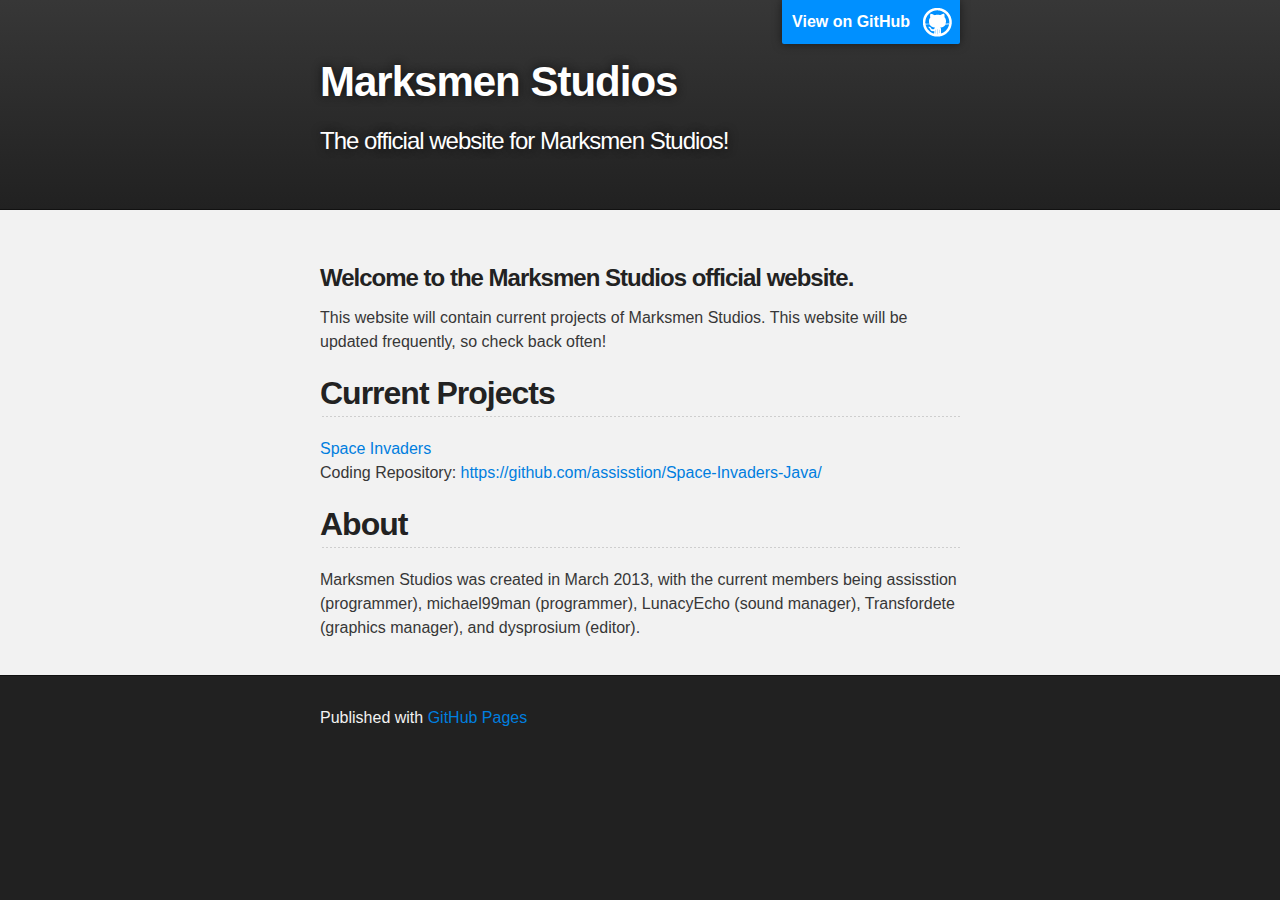
<file: index.html>
<!DOCTYPE html>
<html>

  <head>
    <meta charset='utf-8' />
    <meta http-equiv="X-UA-Compatible" content="chrome=1" />
    <meta name="description" content="Marksmen Studios : The official website for Marksmen Studios!" />

    <link rel="stylesheet" type="text/css" media="screen" href="stylesheets/stylesheet.css">

    <title>Marksmen Studios</title>
  </head>

  <body>

    <!-- HEADER -->
    <div id="header_wrap" class="outer">
        <header class="inner">
          <a id="forkme_banner" href="https://github.com/MarksmenStudios">View on GitHub</a>

          <h1 id="project_title">Marksmen Studios</h1>
          <h2 id="project_tagline">The official website for Marksmen Studios!</h2>

        </header>
    </div>

    <!-- MAIN CONTENT -->
    <div id="main_content_wrap" class="outer">
      <section id="main_content" class="inner">
        <h3>Welcome to the Marksmen Studios official website.</h3>

<p>This website will contain current projects of Marksmen Studios. This website will be updated frequently, so check back often!</p>

<h2>Current Projects</h2>

<p><a href="invaders/index.html">Space Invaders</a><br/>
Coding Repository: <a href="https://github.com/assisstion/Space-Invaders-Java/">https://github.com/assisstion/Space-Invaders-Java/</a></p>

<h2>About</h2>

<p>Marksmen Studios was created in March 2013, with the current members being assisstion (programmer), michael99man (programmer), LunacyEcho (sound manager), Transfordete (graphics manager), and dysprosium (editor).</p>
      </section>
    </div>

    <!-- FOOTER  -->
    <div id="footer_wrap" class="outer">
      <footer class="inner">
        <p>Published with <a href="http://pages.github.com">GitHub Pages</a></p>
      </footer>
    </div>

    

  </body>
</html>
</file>
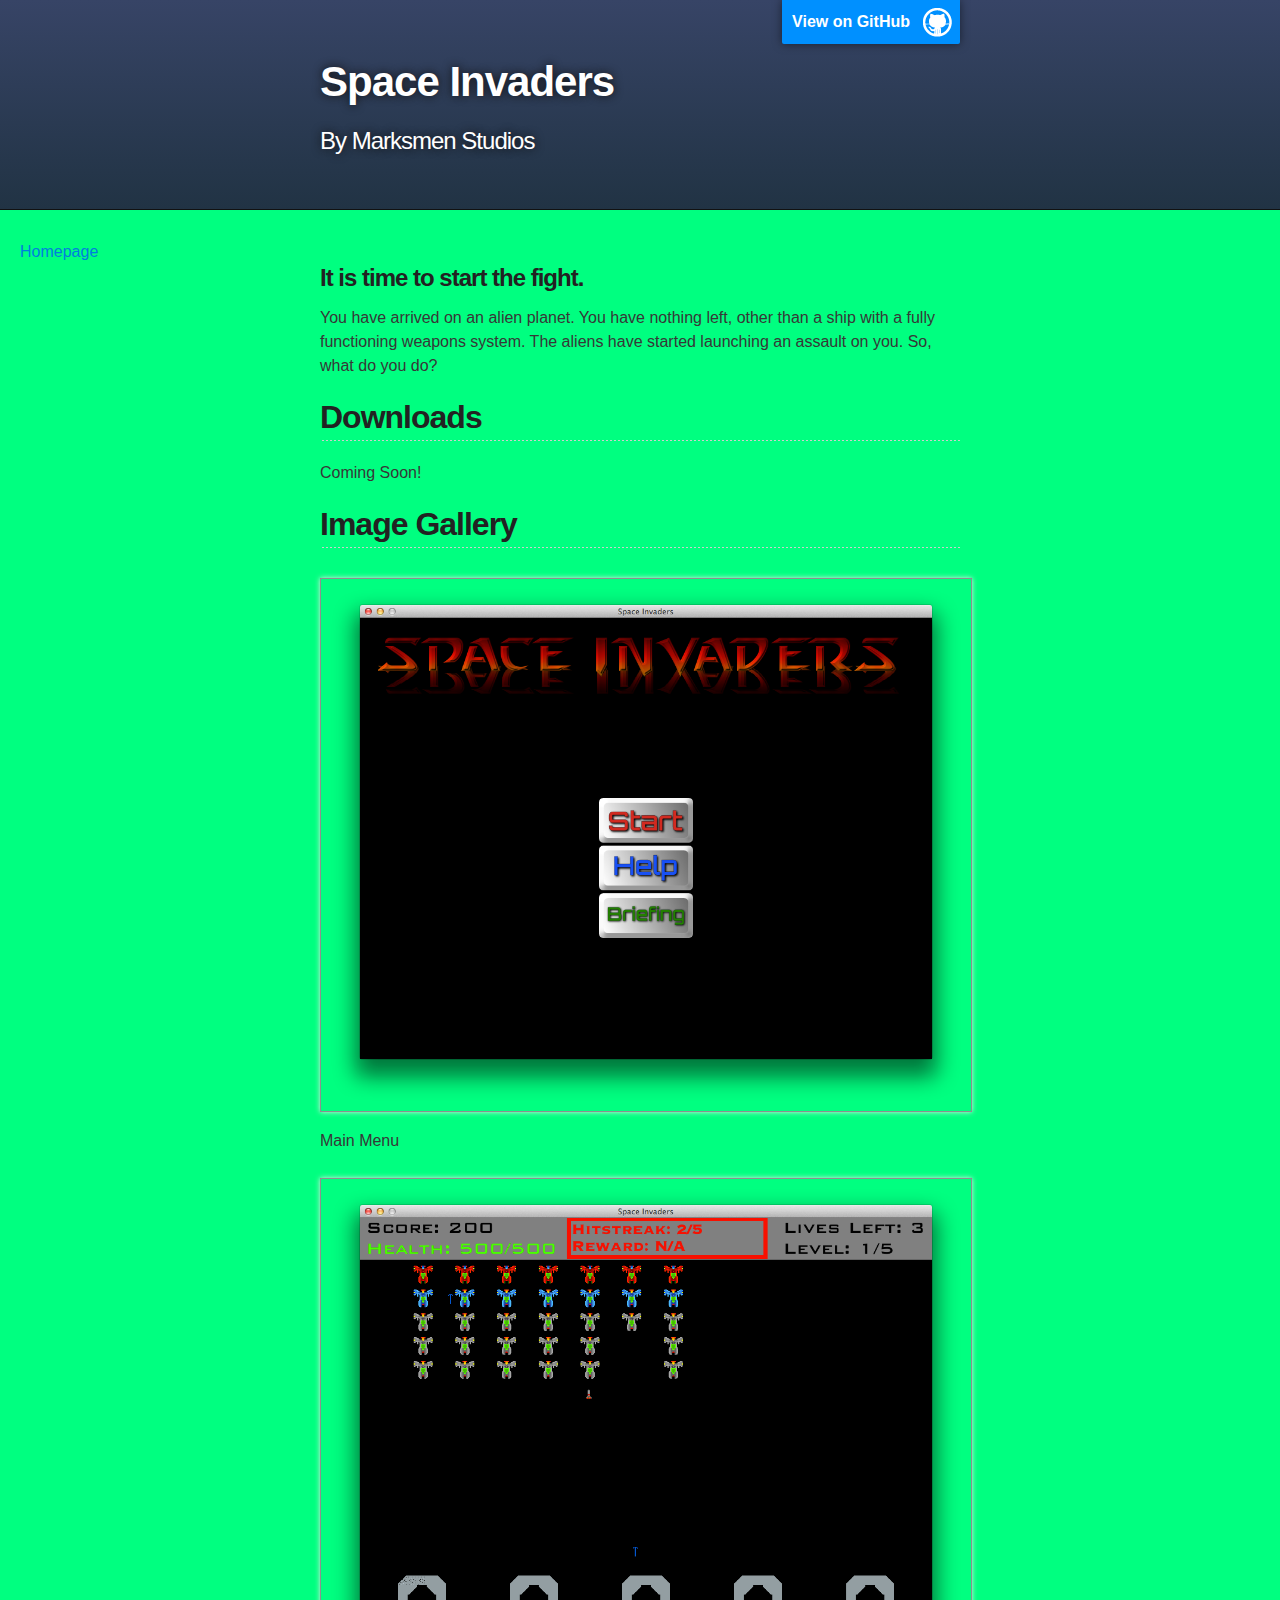
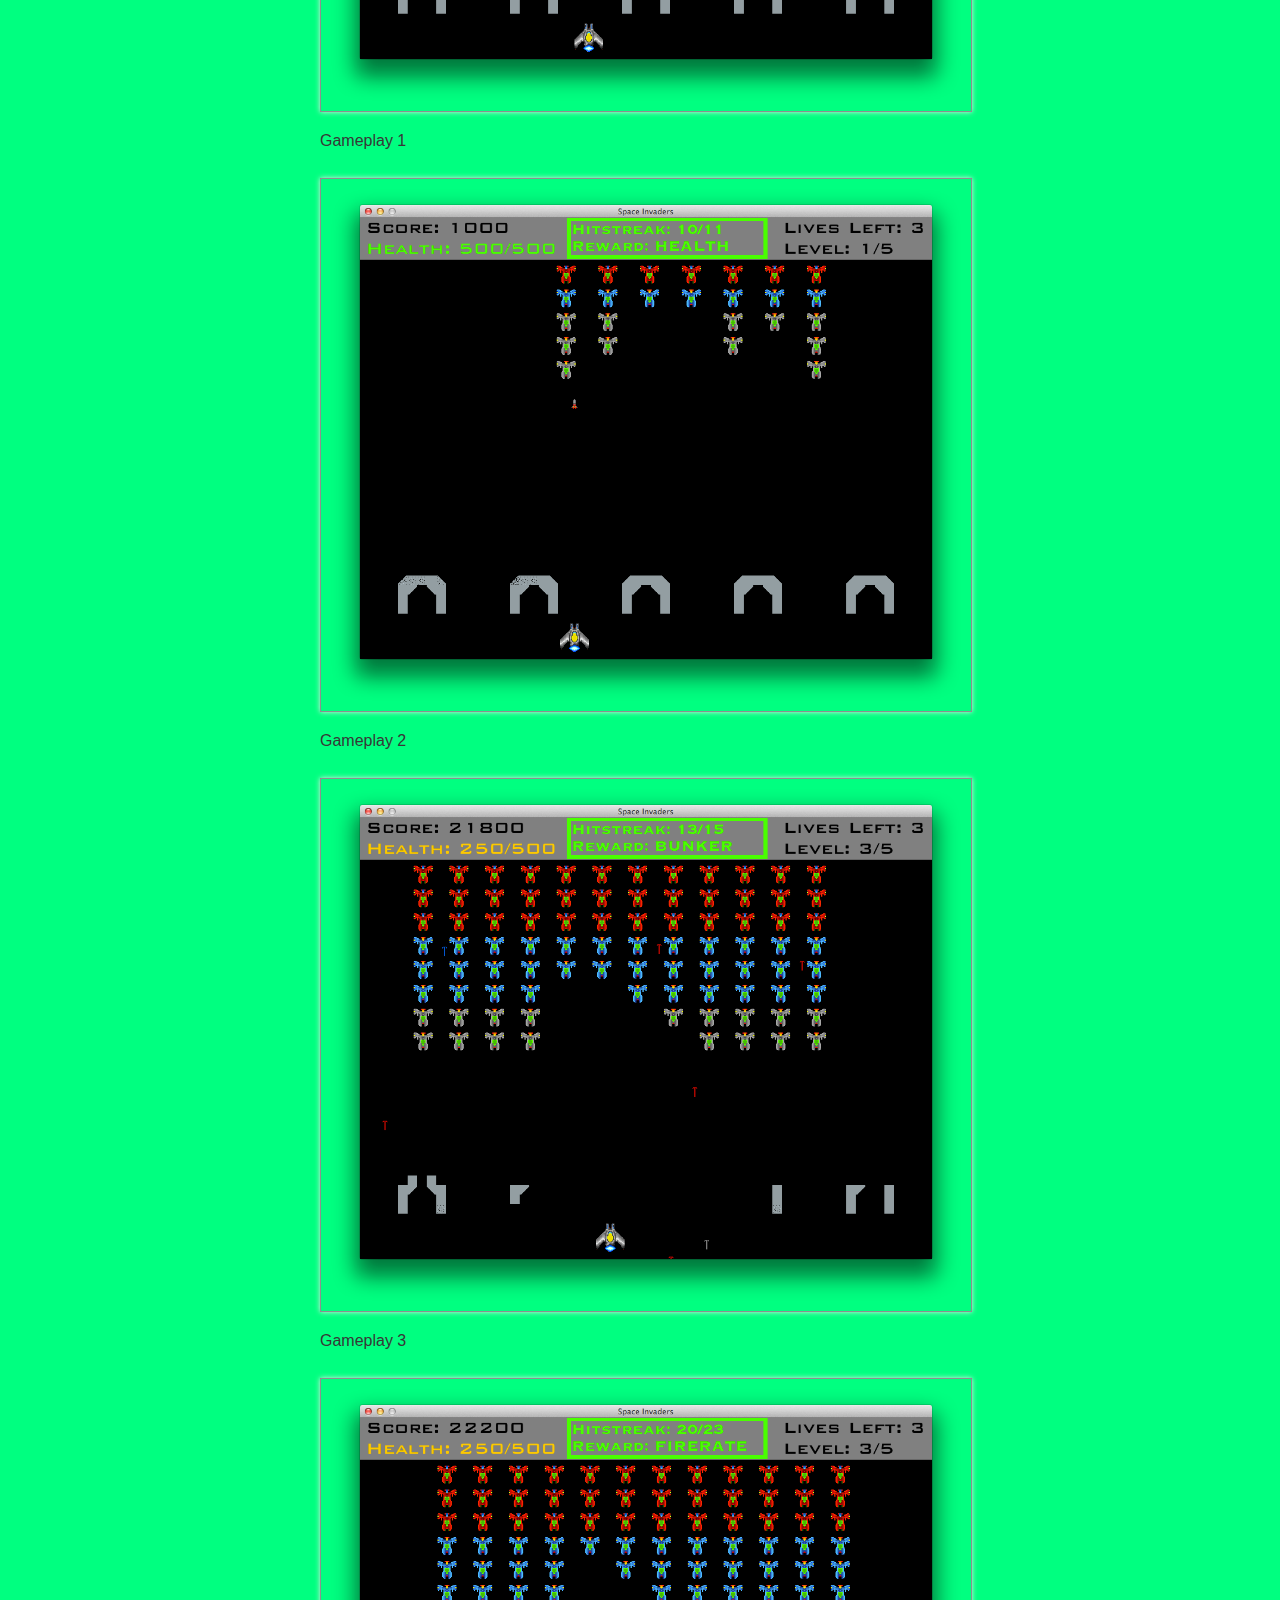
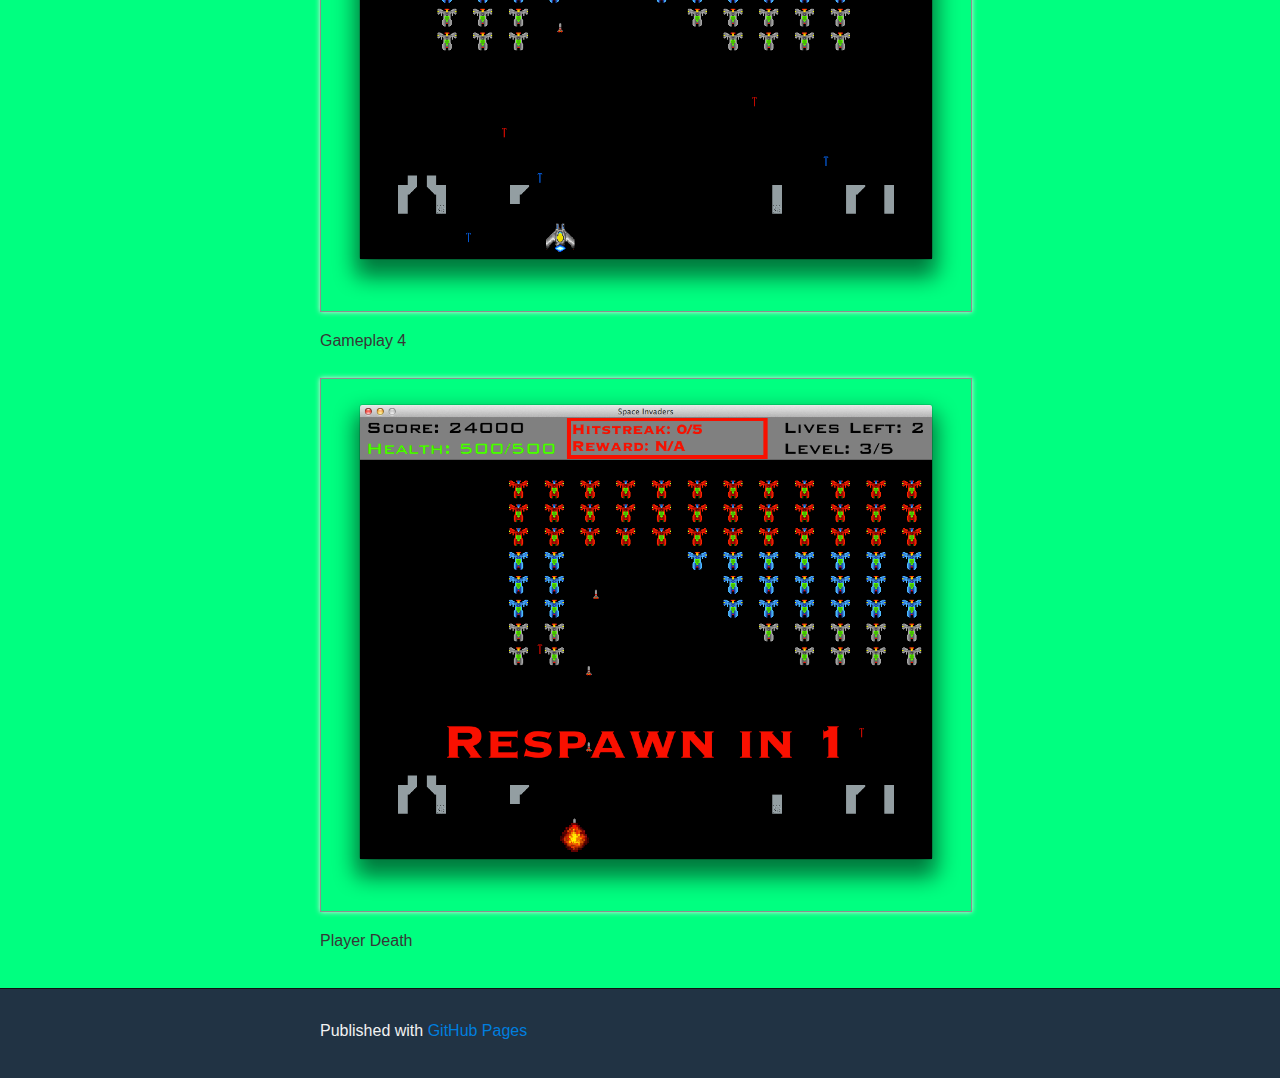
<file: invaders/index.html>
<!DOCTYPE html>
<html>

  <head>
    <meta charset='utf-8' />
    <meta http-equiv="X-UA-Compatible" content="chrome=1" />
    <meta name="description" content="Space Invaders Page" />

    <link rel="stylesheet" type="text/css" media="screen" href="../stylesheets/invaders.css">

    <title>Space Invaders</title>
  </head>

  <body>

    <!-- HEADER -->
    <div id="header_wrap" class="outer">
        <header class="inner">
          <a id="forkme_banner" href="https://github.com/assisstion/Space-Invaders-Java">View on GitHub</a>

          <h1 id="project_title">Space Invaders</h1>
          <h2 id="project_tagline">By Marksmen Studios</h2>

        </header>
    </div>

    <!-- MAIN CONTENT -->
    <div id="main_content_wrap" class="outer">
      <section id="left_sidebar" class="inner">
        <p><a href="../index.html">Homepage</a></p>
      </section>
      <section id="main_content" class="inner">
        <h3>It is time to start the fight.</h3>

<p>You have arrived on an alien planet. You have nothing left, other than a ship with a fully functioning weapons system. The aliens have started launching an assault on you. So, what do you do?</p>

<h2>Downloads</h2>
<p>Coming Soon!</p>

<h2>Image Gallery</h2>
<p><img src="images/image1.png">Main Menu</img></p>
<p><img src="images/image2.png">Gameplay 1</img></p>
<p><img src="images/image3.png">Gameplay 2</img></p>
<p><img src="images/image4.png">Gameplay 3</img></p>
<p><img src="images/image5.png">Gameplay 4</img></p>
<p><img src="images/image6.png">Player Death</img></p>

      </section>
    </div>

    <!-- FOOTER  -->
    <div id="footer_wrap" class="outer">
      <footer class="inner">
        <p>Published with <a href="http://pages.github.com">GitHub Pages</a></p>
      </footer>
    </div>

    

  </body>
</html>
</file>
<file: stylesheets/stylesheet.css>
/*******************************************************************************
Slate Theme for GitHub Pages
by Jason Costello, @jsncostello
*******************************************************************************/

@import url(pygment_trac.css);

/*******************************************************************************
MeyerWeb Reset
*******************************************************************************/

html, body, div, span, applet, object, iframe,
h1, h2, h3, h4, h5, h6, p, blockquote, pre,
a, abbr, acronym, address, big, cite, code,
del, dfn, em, img, ins, kbd, q, s, samp,
small, strike, strong, sub, sup, tt, var,
b, u, i, center,
dl, dt, dd, ol, ul, li,
fieldset, form, label, legend,
table, caption, tbody, tfoot, thead, tr, th, td,
article, aside, canvas, details, embed,
figure, figcaption, footer, header, hgroup,
menu, nav, output, ruby, section, summary,
time, mark, audio, video {
  margin: 0;
  padding: 0;
  border: 0;
  font: inherit;
  vertical-align: baseline;
}

/* HTML5 display-role reset for older browsers */
article, aside, details, figcaption, figure,
footer, header, hgroup, menu, nav, section {
  display: block;
}

ol, ul {
  list-style: none;
}

blockquote, q {
}

table {
  border-collapse: collapse;
  border-spacing: 0;
}

a:focus {
  outline: none;
}

/*******************************************************************************
Theme Styles
*******************************************************************************/

body {
  box-sizing: border-box;
  color: #373737;
  background: #212121;
  font-size: 16px;
  font-family: 'Myriad Pro', Calibri, Helvetica, Arial, sans-serif;
  line-height: 1.5;
  -webkit-font-smoothing: antialiased;
}

h1, h2, h3, h4, h5, h6 {
  margin: 10px 0;
  font-weight: 700;
  color:#222222;
  font-family: 'Lucida Grande', 'Calibri', Helvetica, Arial, sans-serif;
  letter-spacing: -1px;
}

h1 {
  font-size: 36px;
  font-weight: 700;
}

h2 {
  padding-bottom: 10px;
  font-size: 32px;
  background: url('../images/bg_hr.png') repeat-x bottom;
}

h3 {
  font-size: 24px;
}

h4 {
  font-size: 21px;
}

h5 {
  font-size: 18px;
}

h6 {
  font-size: 16px;
}

p {
  margin: 10px 0 15px 0;
}

footer p {
  color: #f2f2f2;
}

a {
  text-decoration: none;
  color: #007edf;
  text-shadow: none;

  transition: color 0.5s ease;
  transition: text-shadow 0.5s ease;
  -webkit-transition: color 0.5s ease;
  -webkit-transition: text-shadow 0.5s ease;
  -moz-transition: color 0.5s ease;
  -moz-transition: text-shadow 0.5s ease;
  -o-transition: color 0.5s ease;
  -o-transition: text-shadow 0.5s ease;
  -ms-transition: color 0.5s ease;
  -ms-transition: text-shadow 0.5s ease;
}

#main_content a:hover {
  color: #0069ba;
  text-shadow: #0090ff 0px 0px 2px;
}

footer a:hover {
  color: #43adff;
  text-shadow: #0090ff 0px 0px 2px;
}

em {
  font-style: italic;
}

strong {
  font-weight: bold;
}

img {
  position: relative;
  margin: 0 auto;
  max-width: 739px;
  padding: 5px;
  margin: 10px 0 10px 0;
  border: 1px solid #ebebeb;

  box-shadow: 0 0 5px #ebebeb;
  -webkit-box-shadow: 0 0 5px #ebebeb;
  -moz-box-shadow: 0 0 5px #ebebeb;
  -o-box-shadow: 0 0 5px #ebebeb;
  -ms-box-shadow: 0 0 5px #ebebeb;
}

pre, code {
  width: 100%;
  color: #222;
  background-color: #fff;

  font-family: Monaco, "Bitstream Vera Sans Mono", "Lucida Console", Terminal, monospace;
  font-size: 14px;

  border-radius: 2px;
  -moz-border-radius: 2px;
  -webkit-border-radius: 2px;



}

pre {
  width: 100%;
  padding: 10px;
  box-shadow: 0 0 10px rgba(0,0,0,.1);
  overflow: auto;
}

code {
  padding: 3px;
  margin: 0 3px;
  box-shadow: 0 0 10px rgba(0,0,0,.1);
}

pre code {
  display: block;
  box-shadow: none;
}

blockquote {
  color: #666;
  margin-bottom: 20px;
  padding: 0 0 0 20px;
  border-left: 3px solid #bbb;
}

ul, ol, dl {
  margin-bottom: 15px
}

ul li {
  list-style: inside;
  padding-left: 20px;
}

ol li {
  list-style: decimal inside;
  padding-left: 20px;
}

dl dt {
  font-weight: bold;
}

dl dd {
  padding-left: 20px;
  font-style: italic;
}

dl p {
  padding-left: 20px;
  font-style: italic;
}

hr {
  height: 1px;
  margin-bottom: 5px;
  border: none;
  background: url('../images/bg_hr.png') repeat-x center;
}

table {
  border: 1px solid #373737;
  margin-bottom: 20px;
  text-align: left;
 }

th {
  font-family: 'Lucida Grande', 'Helvetica Neue', Helvetica, Arial, sans-serif;
  padding: 10px;
  background: #373737;
  color: #fff;
 }

td {
  padding: 10px;
  border: 1px solid #373737;
 }

form {
  background: #f2f2f2;
  padding: 20px;
}

img {
  width: 100%;
  max-width: 100%;
}

/*******************************************************************************
Full-Width Styles
*******************************************************************************/

.outer {
  width: 100%;
}

.inner {
  position: relative;
  max-width: 640px;
  padding: 20px 10px;
  margin: 0 auto;
}

#forkme_banner {
  display: block;
  position: absolute;
  top:0;
  right: 10px;
  z-index: 10;
  padding: 10px 50px 10px 10px;
  color: #fff;
  background: url('../images/blacktocat.png') #0090ff no-repeat 95% 50%;
  font-weight: 700;
  box-shadow: 0 0 10px rgba(0,0,0,.5);
  border-bottom-left-radius: 2px;
  border-bottom-right-radius: 2px;
}

#header_wrap {
  background: #212121;
  background: -moz-linear-gradient(top, #373737, #212121);
  background: -webkit-linear-gradient(top, #373737, #212121);
  background: -ms-linear-gradient(top, #373737, #212121);
  background: -o-linear-gradient(top, #373737, #212121);
  background: linear-gradient(top, #373737, #212121);
}

#header_wrap .inner {
  padding: 50px 10px 30px 10px;
}

#project_title {
  margin: 0;
  color: #fff;
  font-size: 42px;
  font-weight: 700;
  text-shadow: #111 0px 0px 10px;
}

#project_tagline {
  color: #fff;
  font-size: 24px;
  font-weight: 300;
  background: none;
  text-shadow: #111 0px 0px 10px;
}

#downloads {
  position: absolute;
  width: 210px;
  z-index: 10;
  bottom: -40px;
  right: 0;
  height: 70px;
  background: url('../images/icon_download.png') no-repeat 0% 90%;
}

.zip_download_link {
  display: block;
  float: right;
  width: 90px;
  height:70px;
  text-indent: -5000px;
  overflow: hidden;
  background: url(../images/sprite_download.png) no-repeat bottom left;
}

.tar_download_link {
  display: block;
  float: right;
  width: 90px;
  height:70px;
  text-indent: -5000px;
  overflow: hidden;
  background: url(../images/sprite_download.png) no-repeat bottom right;
  margin-left: 10px;
}

.zip_download_link:hover {
  background: url(../images/sprite_download.png) no-repeat top left;
}

.tar_download_link:hover {
  background: url(../images/sprite_download.png) no-repeat top right;
}

#main_content_wrap {
  background: #f2f2f2;
  border-top: 1px solid #111;
  border-bottom: 1px solid #111;
}

#main_content {
  padding-top: 40px;
}

#footer_wrap {
  background: #212121;
}



/*******************************************************************************
Small Device Styles
*******************************************************************************/

@media screen and (max-width: 480px) {
  body {
    font-size:14px;
  }

  #downloads {
    display: none;
  }

  .inner {
    min-width: 320px;
    max-width: 480px;
  }

  #project_title {
  font-size: 32px;
  }

  h1 {
    font-size: 28px;
  }

  h2 {
    font-size: 24px;
  }

  h3 {
    font-size: 21px;
  }

  h4 {
    font-size: 18px;
  }

  h5 {
    font-size: 14px;
  }

  h6 {
    font-size: 12px;
  }

  code, pre {
    min-width: 320px;
    max-width: 480px;
    font-size: 11px;
  }

}
</file>
<file: stylesheets/invaders.css>
/*******************************************************************************
Slate Theme for GitHub Pages
by Jason Costello, @jsncostello
*******************************************************************************/

@import url(pygment_trac.css);

/*******************************************************************************
MeyerWeb Reset
*******************************************************************************/

html, body, div, span, applet, object, iframe,
h1, h2, h3, h4, h5, h6, p, blockquote, pre,
a, abbr, acronym, address, big, cite, code,
del, dfn, em, img, ins, kbd, q, s, samp,
small, strike, strong, sub, sup, tt, var,
b, u, i, center,
dl, dt, dd, ol, ul, li,
fieldset, form, label, legend,
table, caption, tbody, tfoot, thead, tr, th, td,
article, aside, canvas, details, embed,
figure, figcaption, footer, header, hgroup,
menu, nav, output, ruby, section, summary,
time, mark, audio, video {
  margin: 0;
  padding: 0;
  border: 0;
  font: inherit;
  vertical-align: baseline;
}

/* HTML5 display-role reset for older browsers */
article, aside, details, figcaption, figure,
footer, header, hgroup, menu, nav, section {
  display: block;
}

ol, ul {
  list-style: none;
}

blockquote, q {
}

table {
  border-collapse: collapse;
  border-spacing: 0;
}

a:focus {
  outline: none;
}

/*******************************************************************************
Theme Styles
*******************************************************************************/

body {
  box-sizing: border-box;
  color: #373737;
  background: #213344;
  font-size: 16px;
  font-family: 'Myriad Pro', Calibri, Helvetica, Arial, sans-serif;
  line-height: 1.5;
  -webkit-font-smoothing: antialiased;
  min-width: 1000px;
}

h1, h2, h3, h4, h5, h6 {
  margin: 10px 0;
  font-weight: 700;
  color:#222222;
  font-family: 'Lucida Grande', 'Calibri', Helvetica, Arial, sans-serif;
  letter-spacing: -1px;
}

h1 {
  font-size: 36px;
  font-weight: 700;
}

h2 {
  padding-bottom: 10px;
  font-size: 32px;
  background: url('../images/bg_hr.png') repeat-x bottom;
}

h3 {
  font-size: 24px;
}

h4 {
  font-size: 21px;
}

h5 {
  font-size: 18px;
}

h6 {
  font-size: 16px;
}

p {
  margin: 10px 0 15px 0;
}

footer p {
  color: #f2f2f2;
}

a {
  text-decoration: none;
  color: #007edf;
  text-shadow: none;

  transition: color 0.5s ease;
  transition: text-shadow 0.5s ease;
  -webkit-transition: color 0.5s ease;
  -webkit-transition: text-shadow 0.5s ease;
  -moz-transition: color 0.5s ease;
  -moz-transition: text-shadow 0.5s ease;
  -o-transition: color 0.5s ease;
  -o-transition: text-shadow 0.5s ease;
  -ms-transition: color 0.5s ease;
  -ms-transition: text-shadow 0.5s ease;
}

#main_content a:hover {
  color: #0069ba;
  text-shadow: #0090ff 0px 0px 2px;
}

footer a:hover {
  color: #43adff;
  text-shadow: #0090ff 0px 0px 2px;
}

em {
  font-style: italic;
}

strong {
  font-weight: bold;
}

img {
  position: relative;
  margin: 0 auto;
  max-width: 739px;
  padding: 5px;
  margin: 10px 0 10px 0;
  border: 1px solid #8f8f8f;
  box-shadow: 0 0 5px #ebebeb;
  -webkit-box-shadow: 0 0 5px #ebebeb;
  -moz-box-shadow: 0 0 5px #ebebeb;
  -o-box-shadow: 0 0 5px #ebebeb;
  -ms-box-shadow: 0 0 5px #ebebeb;
}

pre, code {
  width: 100%;
  color: #222;
  background-color: #fff;

  font-family: Monaco, "Bitstream Vera Sans Mono", "Lucida Console", Terminal, monospace;
  font-size: 14px;

  border-radius: 2px;
  -moz-border-radius: 2px;
  -webkit-border-radius: 2px;



}

pre {
  width: 100%;
  padding: 10px;
  box-shadow: 0 0 10px rgba(0,0,0,.1);
  overflow: auto;
}

code {
  padding: 3px;
  margin: 0 3px;
  box-shadow: 0 0 10px rgba(0,0,0,.1);
}

pre code {
  display: block;
  box-shadow: none;
}

blockquote {
  color: #666;
  margin-bottom: 20px;
  padding: 0 0 0 20px;
  border-left: 3px solid #bbb;
}

ul, ol, dl {
  margin-bottom: 15px
}

ul li {
  list-style: inside;
  padding-left: 20px;
}

ol li {
  list-style: decimal inside;
  padding-left: 20px;
}

dl dt {
  font-weight: bold;
}

dl dd {
  padding-left: 20px;
  font-style: italic;
}

dl p {
  padding-left: 20px;
  font-style: italic;
}

hr {
  height: 1px;
  margin-bottom: 5px;
  border: none;
  background: url('../images/bg_hr.png') repeat-x center;
}

table {
  border: 1px solid #373737;
  margin-bottom: 20px;
  text-align: left;
 }

th {
  font-family: 'Lucida Grande', 'Helvetica Neue', Helvetica, Arial, sans-serif;
  padding: 10px;
  background: #373737;
  color: #fff;
 }

td {
  padding: 10px;
  border: 1px solid #373737;
 }

form {
  background: #f2f2f2;
  padding: 20px;
}

img {
  width: 100%;
  max-width: 100%;
}

/*******************************************************************************
Full-Width Styles
*******************************************************************************/

.outer {
  width: 100%;
}

.inner {
  position: relative;
  max-width: 640px;
  padding: 20px 10px;
  margin: 0 auto;
}

#forkme_banner {
  display: block;
  position: absolute;
  top:0;
  right: 10px;
  z-index: 10;
  padding: 10px 50px 10px 10px;
  color: #fff;
  background: url('../images/blacktocat.png') #0090ff no-repeat 95% 50%;
  font-weight: 700;
  box-shadow: 0 0 10px rgba(0,0,0,.5);
  border-bottom-left-radius: 2px;
  border-bottom-right-radius: 2px;
}

#header_wrap {
  background: #213344;
  background: -moz-linear-gradient(top, #374466, #213344);
  background: -webkit-linear-gradient(top, #374466, #213344);
  background: -ms-linear-gradient(top, #374466, #213344);
  background: -o-linear-gradient(top, #374466, #213344);
  background: linear-gradient(top, #374466, #213344);
}

#header_wrap .inner {
  padding: 50px 10px 30px 10px;
}

#project_title {
  margin: 0;
  color: #fff;
  font-size: 42px;
  font-weight: 700;
  text-shadow: #111 0px 0px 10px;
}

#project_tagline {
  color: #fff;
  font-size: 24px;
  font-weight: 300;
  background: none;
  text-shadow: #111 0px 0px 10px;
}

#downloads {
  position: absolute;
  width: 210px;
  z-index: 10;
  bottom: -40px;
  right: 0;
  height: 70px;
  background: url('../images/icon_download.png') no-repeat 0% 90%;
}

.zip_download_link {
  display: block;
  float: right;
  width: 90px;
  height:70px;
  text-indent: -5000px;
  overflow: hidden;
  background: url(../images/sprite_download.png) no-repeat bottom left;
}

.tar_download_link {
  display: block;
  float: right;
  width: 90px;
  height:70px;
  text-indent: -5000px;
  overflow: hidden;
  background: url(../images/sprite_download.png) no-repeat bottom right;
  margin-left: 10px;
}

.zip_download_link:hover {
  background: url(../images/sprite_download.png) no-repeat top left;
}

.tar_download_link:hover {
  background: url(../images/sprite_download.png) no-repeat top right;
}

#main_content_wrap {
  background: #00ff80;
  border-top: 1px solid #111;
  border-bottom: 1px solid #111;
}

#main_content {
  padding-top: 40px;
}

#footer_wrap {
  background: #213344;
}

#left_sidebar {
  float: left;
  width: 40px;
  padding-left: 20px;
}

/*******************************************************************************
Small Device Styles
*******************************************************************************/

@media screen and (max-width: 480px) {
  body {
    font-size:14px;
  }

  #downloads {
    display: none;
  }

  .inner {
    min-width: 320px;
    max-width: 480px;
  }

  #project_title {
  font-size: 32px;
  }

  h1 {
    font-size: 28px;
  }

  h2 {
    font-size: 24px;
  }

  h3 {
    font-size: 21px;
  }

  h4 {
    font-size: 18px;
  }

  h5 {
    font-size: 14px;
  }

  h6 {
    font-size: 12px;
  }

  code, pre {
    min-width: 320px;
    max-width: 480px;
    font-size: 11px;
  }

}
</file>
